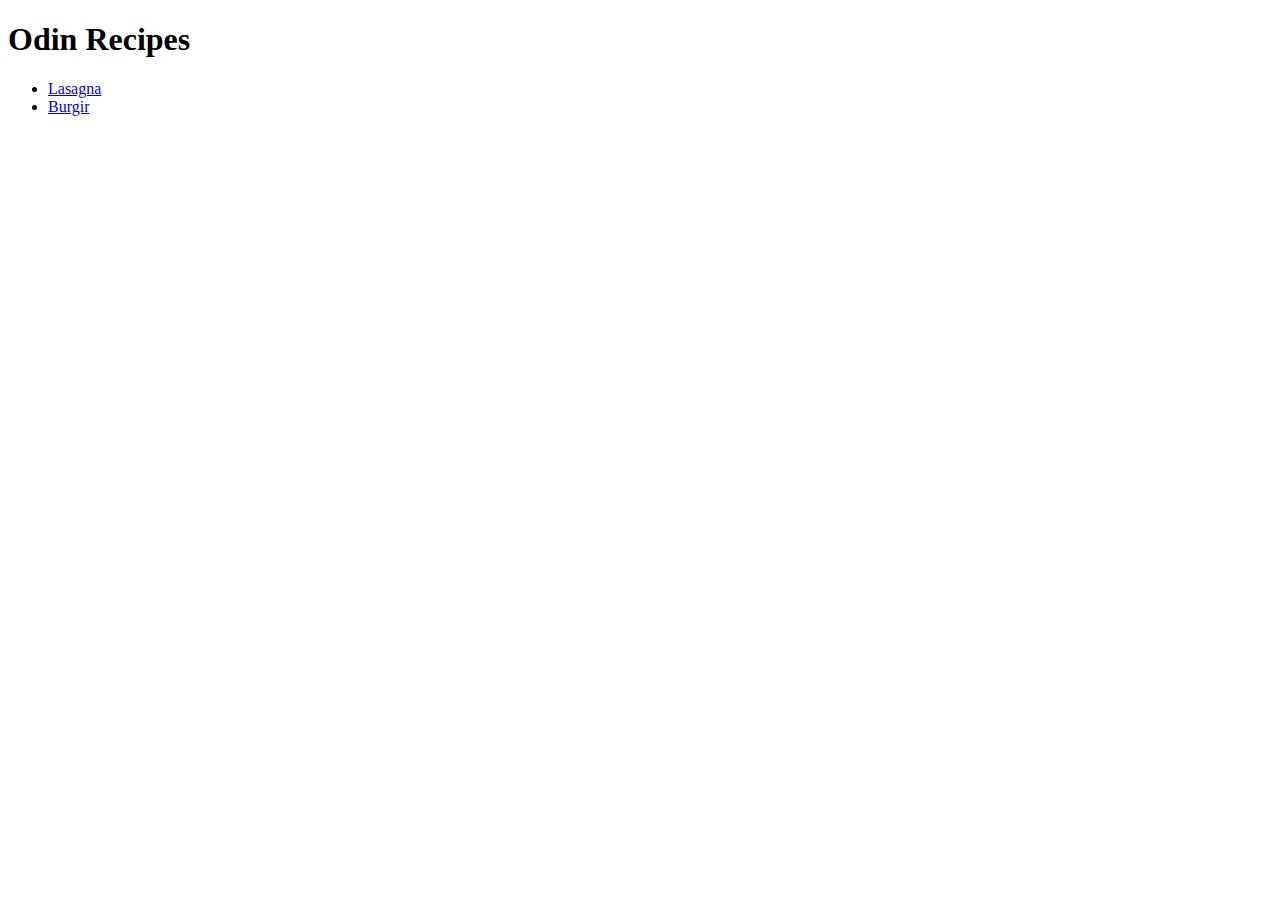
<file: odin-recipes/index.html>
<!DOCTYPE html>
<html lang="en">
    <head>
        <meta charset="UTF-8">
        <title>Recipes</title>
    </head>
    <body>
        <h1>Odin Recipes</h1>
        <ul>
            <li><a href="recipes/lasagna.html">Lasagna</a></li>
            <li><a href="recipes/burgir.html">Burgir</a></li>
        </ul>
    </body>
</html>
</file>
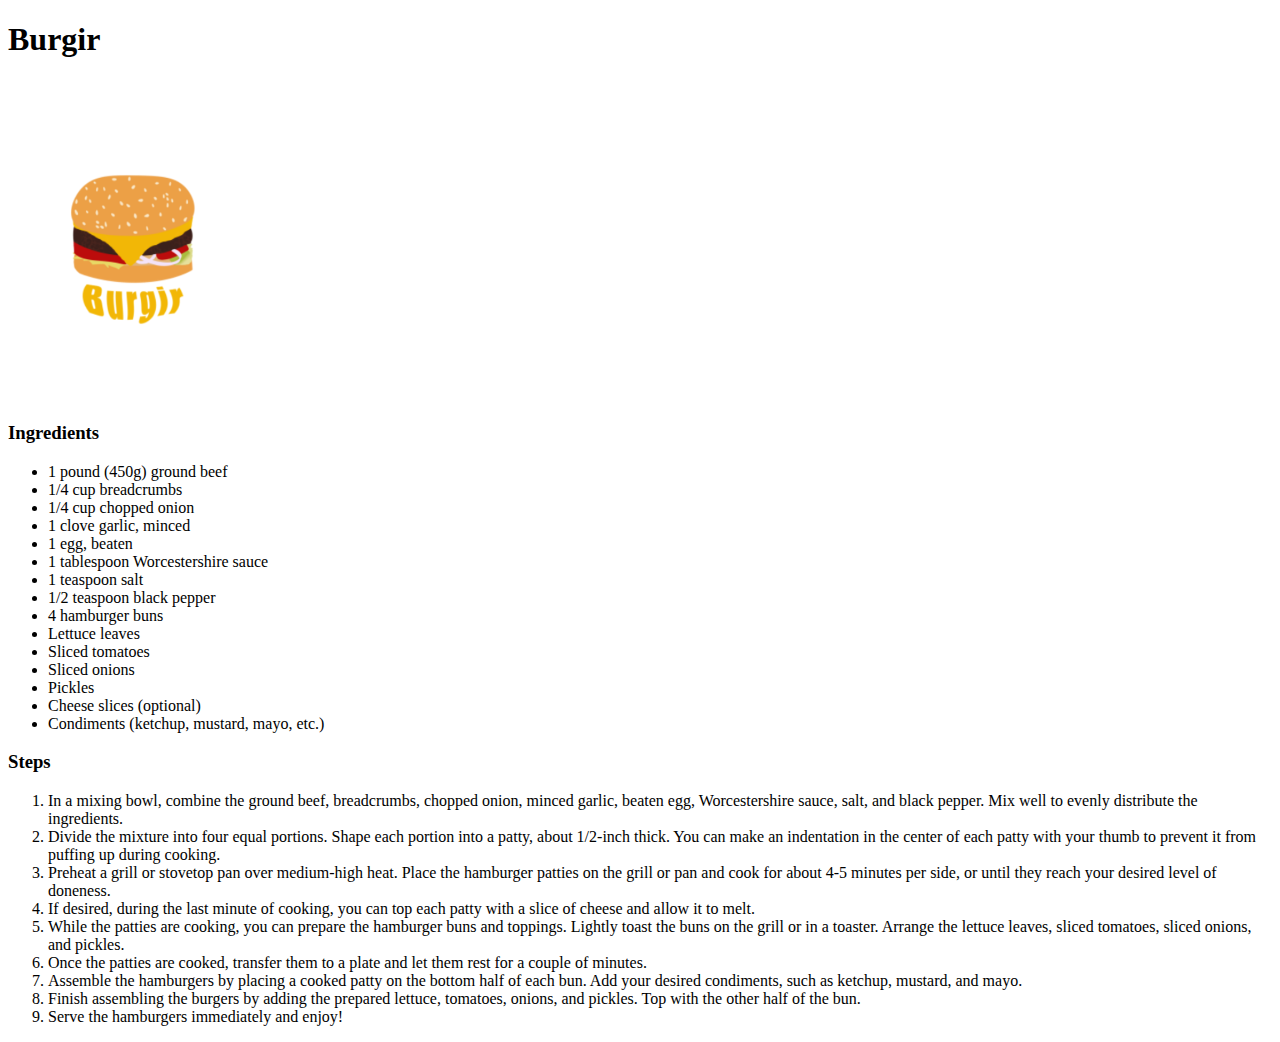
<file: odin-recipes/recipes/burgir.html>
<!DOCTYPE html>
<html lang="en">
    <head>
        <meta charset="UTF-8">
        <title>Document</title>
    </head>
    <body>
        <h1>Burgir</h1>
        <img src="../images/burguir.png" width="250">
        <h3>Ingredients</h3>
        <ul>
            <li>1 pound (450g) ground beef</li>
            <li>1/4 cup breadcrumbs</li>
            <li>1/4 cup chopped onion</li>
            <li>1 clove garlic, minced</li>
            <li>1 egg, beaten</li>
            <li>1 tablespoon Worcestershire sauce</li>
            <li>1 teaspoon salt</li>
            <li>1/2 teaspoon black pepper</li>
            <li>4 hamburger buns</li>
            <li>Lettuce leaves</li>
            <li>Sliced tomatoes</li>
            <li>Sliced onions</li>
            <li>Pickles</li>
            <li>Cheese slices (optional)</li>
            <li>Condiments (ketchup, mustard, mayo, etc.)</li>
        </ul>
        <h3>Steps</h3>
        <ol>
            <li>In a mixing bowl, combine the ground beef, breadcrumbs, chopped onion, minced garlic, beaten egg, Worcestershire sauce, salt, and black pepper. Mix well to evenly distribute the ingredients.</li>
            <li>Divide the mixture into four equal portions. Shape each portion into a patty, about 1/2-inch thick. You can make an indentation in the center of each patty with your thumb to prevent it from puffing up during cooking.</li>
            <li>Preheat a grill or stovetop pan over medium-high heat. Place the hamburger patties on the grill or pan and cook for about 4-5 minutes per side, or until they reach your desired level of doneness.</li>
            <li>If desired, during the last minute of cooking, you can top each patty with a slice of cheese and allow it to melt.</li>
            <li>While the patties are cooking, you can prepare the hamburger buns and toppings. Lightly toast the buns on the grill or in a toaster. Arrange the lettuce leaves, sliced tomatoes, sliced onions, and pickles.</li>
            <li>Once the patties are cooked, transfer them to a plate and let them rest for a couple of minutes.</li>
            <li>Assemble the hamburgers by placing a cooked patty on the bottom half of each bun. Add your desired condiments, such as ketchup, mustard, and mayo.</li>
            <li>Finish assembling the burgers by adding the prepared lettuce, tomatoes, onions, and pickles. Top with the other half of the bun.</li>
            <li>Serve the hamburgers immediately and enjoy!</li>
          </ol>


        
    </body>
</html>
</file>
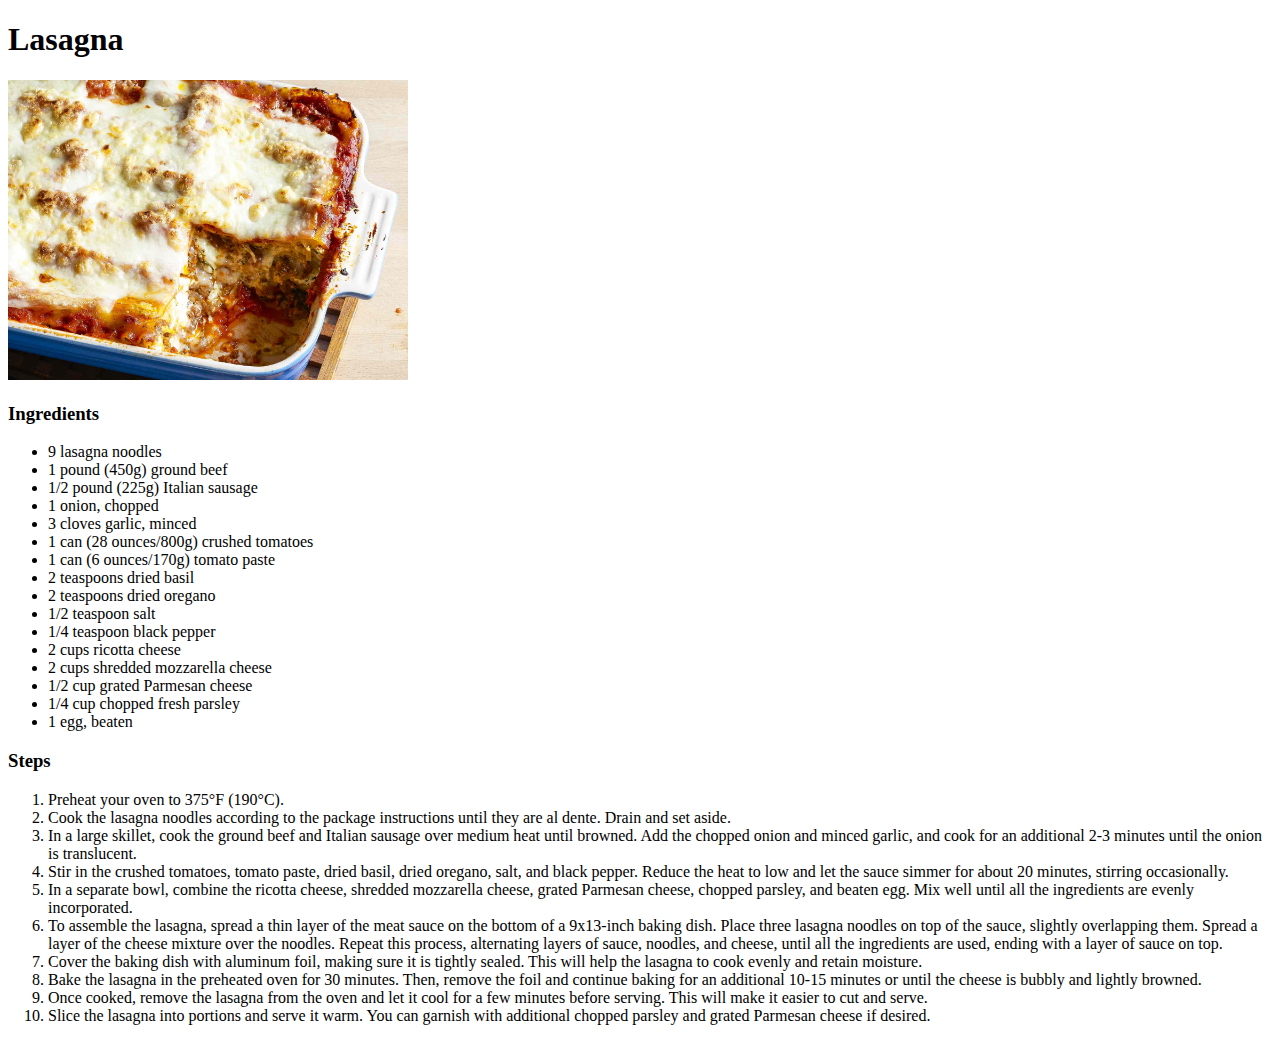
<file: odin-recipes/recipes/lasagna.html>
<!DOCTYPE html>
<html lang="en">
    <head>
        <meta charset="UTF-8">
        <title>Lasagna</title>
    </head>

    <body>
        <h1>Lasagna</h1>
        <img src="../images/lasagna.jpg" width="400">
        <h3>Ingredients</h3>
        <ul>
            <li>9 lasagna noodles</li>
            <li>1 pound (450g) ground beef</li>
            <li>1/2 pound (225g) Italian sausage</li>
            <li>1 onion, chopped</li>
            <li>3 cloves garlic, minced</li>
            <li>1 can (28 ounces/800g) crushed tomatoes</li>
            <li>1 can (6 ounces/170g) tomato paste</li>
            <li>2 teaspoons dried basil</li>
            <li>2 teaspoons dried oregano</li>
            <li>1/2 teaspoon salt</li>
            <li>1/4 teaspoon black pepper</li>
            <li>2 cups ricotta cheese</li>
            <li>2 cups shredded mozzarella cheese</li>
            <li>1/2 cup grated Parmesan cheese</li>
            <li>1/4 cup chopped fresh parsley</li>
            <li>1 egg, beaten</li>
        </ul>
        <h3>Steps</h3>
        <ol>
            <li>Preheat your oven to 375°F (190°C).</li>
            <li>Cook the lasagna noodles according to the package instructions until they are al dente. Drain and set aside.</li>
            <li>In a large skillet, cook the ground beef and Italian sausage over medium heat until browned. Add the chopped onion and minced garlic, and cook for an additional 2-3 minutes until the onion is translucent.</li>
            <li>Stir in the crushed tomatoes, tomato paste, dried basil, dried oregano, salt, and black pepper. Reduce the heat to low and let the sauce simmer for about 20 minutes, stirring occasionally.</li>
            <li>In a separate bowl, combine the ricotta cheese, shredded mozzarella cheese, grated Parmesan cheese, chopped parsley, and beaten egg. Mix well until all the ingredients are evenly incorporated.</li>
            <li>To assemble the lasagna, spread a thin layer of the meat sauce on the bottom of a 9x13-inch baking dish. Place three lasagna noodles on top of the sauce, slightly overlapping them. Spread a layer of the cheese mixture over the noodles. Repeat this process, alternating layers of sauce, noodles, and cheese, until all the ingredients are used, ending with a layer of sauce on top.</li>
            <li>Cover the baking dish with aluminum foil, making sure it is tightly sealed. This will help the lasagna to cook evenly and retain moisture.</li>
            <li>Bake the lasagna in the preheated oven for 30 minutes. Then, remove the foil and continue baking for an additional 10-15 minutes or until the cheese is bubbly and lightly browned.</li>
            <li>Once cooked, remove the lasagna from the oven and let it cool for a few minutes before serving. This will make it easier to cut and serve.</li>
            <li>Slice the lasagna into portions and serve it warm. You can garnish with additional chopped parsley and grated Parmesan cheese if desired.</li>
          </ol>
        

    </body>
</html>
</file>
